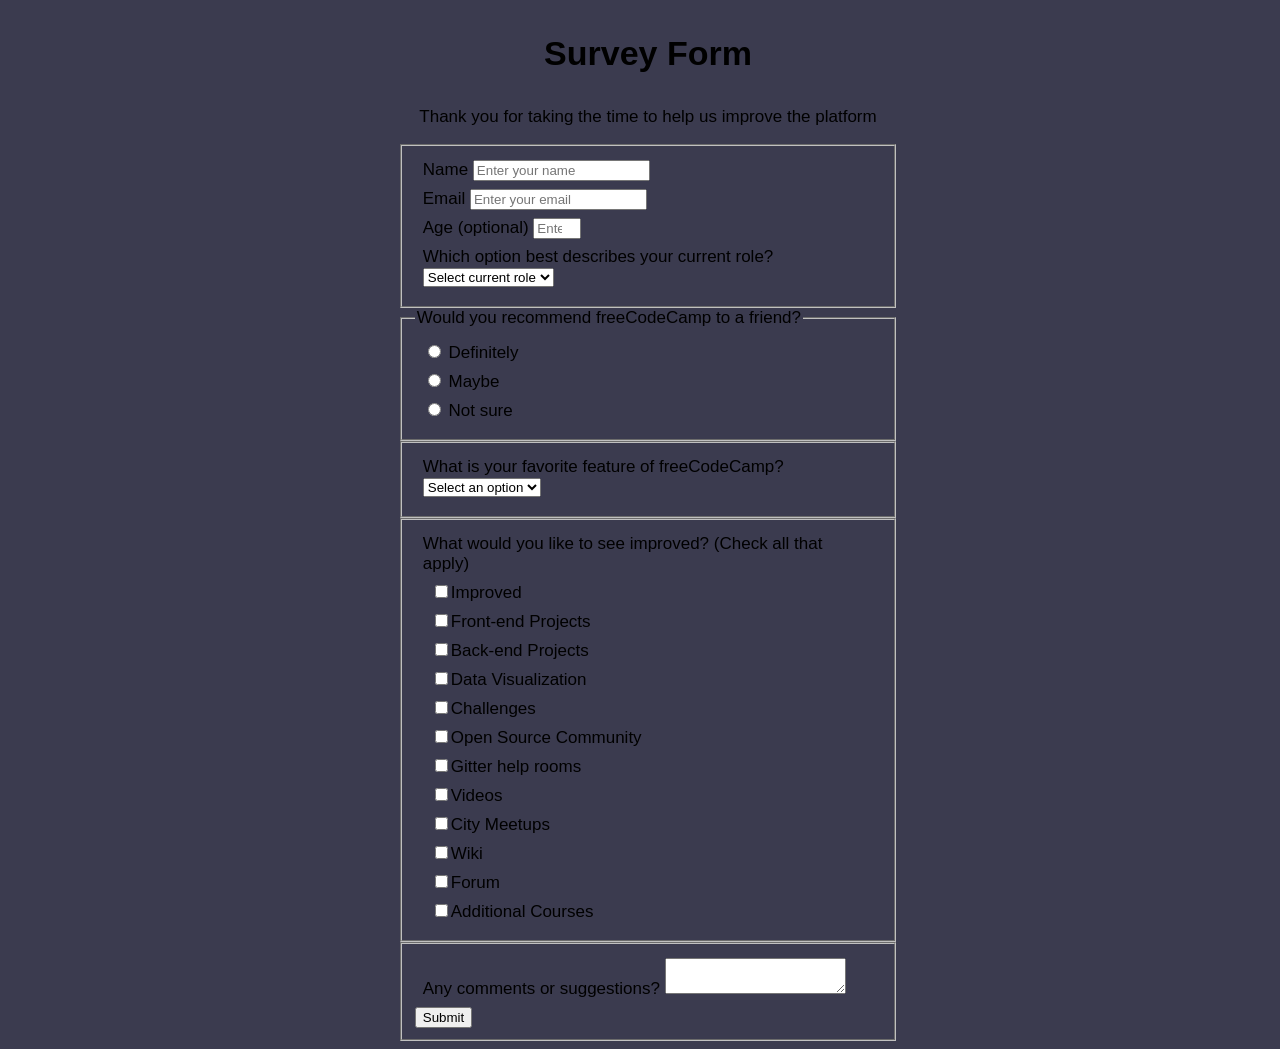
<file: index.html>
<!DOCTYPE html>
<html lang="en">
<head>
    <meta charset="UTF-8">
    <meta name="viewport" content="width=device-width, initial-scale=1.0">
    <title>Survey Form</title>
    <link rel="stylesheet" href="styles.css">
</head>

<body>
    <header>
        <h1 id="title">Survey Form</h1>
        <p id="description">Thank you for taking 
        the time to help us improve the platform</p>
    </header>
<!-- ........................ -->
    <form id="survey-form"> 


        <fieldset>
            <label id="name-label" for="name">Name
                <input type="text" id="name" required name="name" placeholder="Enter your name">
            </label>
            <label id="email-label" for="email">Email
                <input type="email" id="email" required name="email" placeholder="Enter your email">
            </label>
            <label id="number-label" for="age">Age (optional)
                <input type="number" id="number" name="number" min="18" max="55" placeholder="Enter your age">
            </label>
            
            <label>Which option best describes your current role?
                <select id="dropdown">
                    <option value="">Select current role</option>
                    <option value="1">Student</option>
                    <option value="2">Full Time Job</option>
                    <option value="3">Full Time Learner</option>
                    <option value="4">Prefer not to say</option>
                    <option value="5">Other</option>
                </select>

            </label>

        </fieldset>
<!-- ------------------------- -->
        <fieldset>
    <legend>Would you recommend freeCodeCamp to a friend?</legend>
       <label for="definitely"> <input type="radio" name="radio-group" value="definitely" class="inline"> Definitely </label> 
       <label for="maybe"> <input type="radio" name="radio-group" value="maybe" class="inline"> Maybe </label>
       <label for="not-sure"> <input type="radio" name="radio-group" value="not-sure" class="inline"> Not sure </label>

</fieldset>
        <fieldset>
            <label> What is your favorite feature of freeCodeCamp?
                <select name="dropdown" id="dropdown">
                    <option value="">Select an option</option>
                    <option value="1">Challenges</option>
                    <option value="2">Projects</option>
                    <option value="3">Community</option>
                    <option value="4">Open Source</option>
                </select>
            </label>
        </fieldset>

        <fieldset>
            <label>What would you like to see improved? (Check all that apply)
                    <label ><input type="checkbox" name="improved" id="improved" value="improved">Improved</label> 
                    <label ><input type="checkbox" name="front-end-Projects" value="front-end-Projects" id="front-end-Projects" class="inline">Front-end Projects</label>
                    <label ><input type="checkbox" name="back-end-Projects" value="back-end-Projects" id="back-end-Projects" class="inline">Back-end Projects</label>
                    <label ><input type="checkbox" name="data-Visualization" value="data-Visualization" id="data-Visualization Visualization" class="inline">Data Visualization</label>
                    <label ><input type="checkbox" name="challenges" value="challenges" id="Challenges" class="inline">Challenges</label>
                    <label ><input type="checkbox" name="open-Source-Community" value="open-Source-Community" id="open-Source-Community" class="inline">Open Source Community</label>
                    <label ><input type="checkbox" name="gitter-help-rooms" value="gitter-help-rooms" id="Gitter-help-rooms" class="inline">Gitter help rooms</label>
                    <label ><input type="checkbox" name="videos" value="videos" id="videos" class="inline">Videos</label>
                    <label ><input type="checkbox" name="city-Meetups" value="city-Meetups" id="city-Meetups" class="inline">City Meetups</label>
                    <label ><input type="checkbox" name="wiki" value="wiki" id="wiki">Wiki</label>
                    <label ><input type="checkbox" name="forum" value="forum" id="forum" class="inline">Forum</label>
                    <label ><input type="checkbox" name="additional-Courses" id="additional-Courses" value="additional-Courses" class="inline">Additional Courses</label>
            </label>


        </fieldset>
        
        <fieldset>
            <label> Any comments or suggestions? 
                <textarea  placeholder="Enter your comment here...">
            
                </textarea>
            </label>
            <button id="submit">Submit</button>
        </fieldset>

        
    
    </form>

    

    
</body>
</html>
</file>
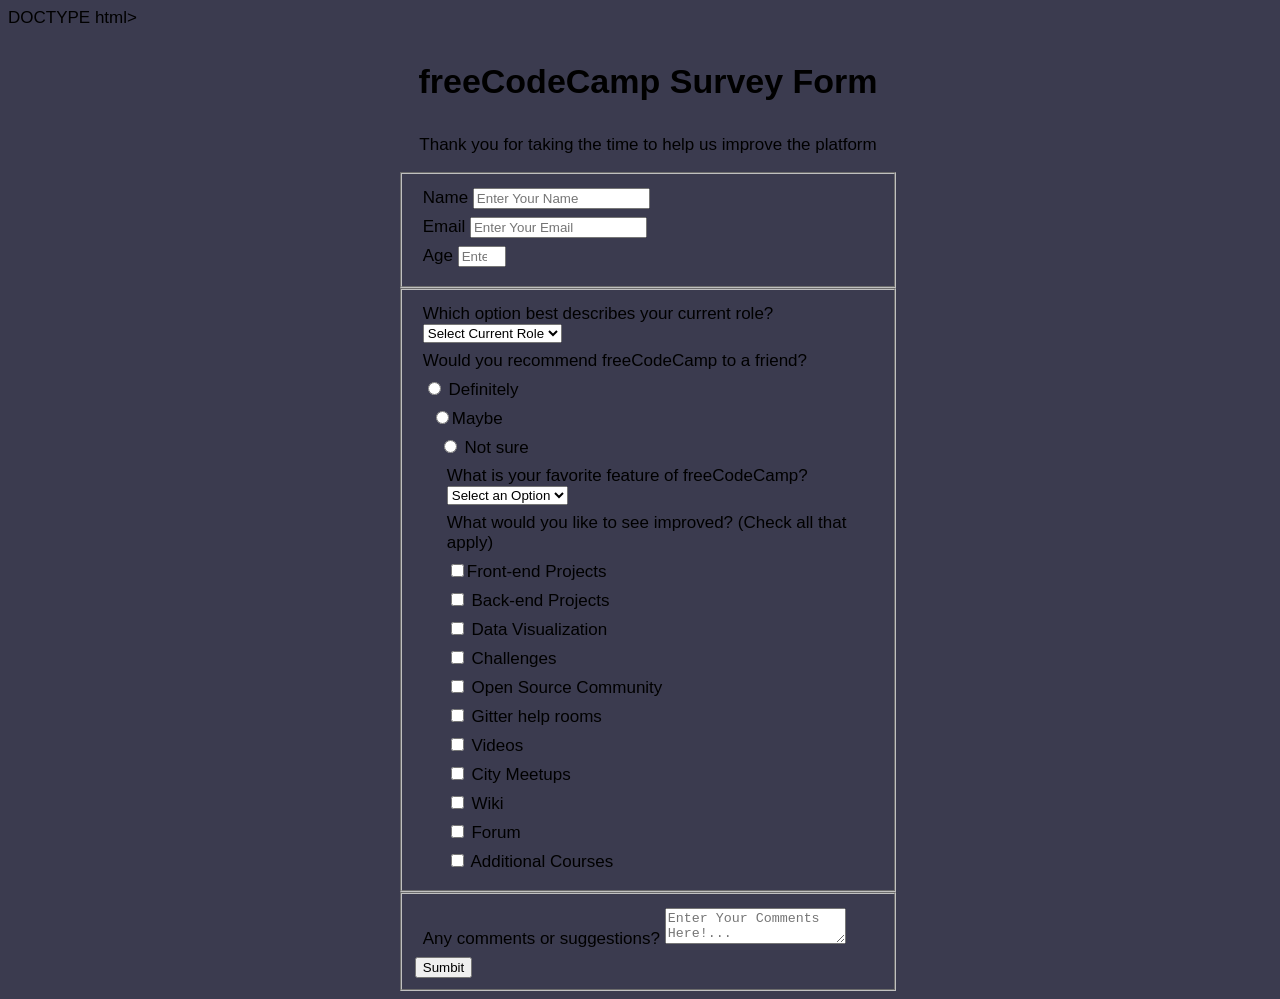
<file: index2.html>
DOCTYPE html>
<html lange="en">
  <head>
    <meta charset="UTF_8">
    <title>survey-form.freecodecamp.rocks</title>
     <link rel="stylesheet" href="styles.css" />
  <head>
<body>
 <header>
  <h1 id="title">freeCodeCamp Survey Form</h1>  
  <p id="description">Thank you for taking the time to help us improve the platform</p>
</header>

  <form id="survey-form">
    <fieldset>
      <label id="name-label" for="name">Name <input type="text" id="name" name="name" placeholder="Enter Your Name"required></label>
      <label id="email-label" for="email">Email <input type="email" id="email" name="email" placeholder="Enter Your Email"required></label>
        <label id="number-label" for="age">Age <input type="number" id="number" name="number" min="18" max="55" required placeholder="Enter Your Age"></label>
         </fieldset>
<!-------------secound field------->
    <fieldset>
      <label>Which option best describes your current role?
        <select id="dropdown">
        <option value="">Select Current Role</option>
        <option value="1">Student</option>
        <option value="2">Full Time Job </option>
        <option value="3">Full Time Learner</option>
        <option value="4">Perfer Not to Say</option>
        <option value="5">Other</option>
        <select>
      </label>

      <label>Would you recommend freeCodeCamp to a friend? </label>
   <label for="definitely"><input value="Definitely"  name="radio-group"  type="radio" class="inline"/> Definitely</lable>
     <label for="Maybe"><input value="Maybe" type="radio" name="radio-group" class="inline"/>Maybe</lable>
    <label for="Not-sure"><input  value="Not-sure" type="radio" name="radio-group" class="inline"/> Not sure</lable>
     
      <label>What is your favorite feature of freeCodeCamp?
      <select id="dropdown">
        <option value="">Select an Option</option>
        <option value="1">Challenges</option>
        <option value="2">Projects</option>
        <option value="3">Community</option>
        <option value="4">Open source</option>
        <select>
      </label>


  <label>What would you like to see improved? (Check all that apply)</label>
        <label><input value="front-end-projects"  name="front-end-projects"  type="checkbox" class="inline"/>Front-end Projects</label>
        <label><input value="back-end-projects" type="checkbox" name="back-end-projects" class="inline"/> Back-end Projects</label>
        <label><input  value="data-visualization" type="checkbox" name="data-visualization" class="inline"/> Data Visualization</label>
        <label><input value="challenges"  name="challenges"  type="checkbox" class="inline"/> Challenges</label>
        <label><input value="open-source-community" type="checkbox" name="open-source-community" class="inline"/> Open Source Community</label>
        <label><input  value="gitter-gelp-rooms" type="checkbox" name="gitter-help-rooms" class="inline"/> Gitter help rooms</label>
        <label><input value="videos"  name="videos"  type="checkbox" class="inline"/> Videos</label>
        <label><input value="city-meetups" type="checkbox" name="citymeetups" class="inline"/> City Meetups</label>
        <label><input  value="wiki" type="checkbox" name="wiki" class="inline"/> Wiki</label>
      <label><input value="forum" type="checkbox" name="forum" class="inline"/> Forum</label>
            <label><input  value="additional-courses" type="checkbox" name="additional-courses" class="inline"/> Additional Courses</label>
     
    </fieldset>
     <fieldset>
       <label>Any comments or suggestions?
         <textarea placeholder="Enter Your Comments Here!..."></textarea>
       </label>
       <button id="submit">Sumbit</button>
    </fieldset>

  </form >
</body>
</html>
</file>
<file: styles.css>
label   {
    display: block;
    margin: 0.5rem;
}

h1, p {
    width: 100%;
    text-align: center;
    margin: 1em auto;
}

body    {
    width: 100%;
    background-color: #3b3b4f;
    font-family: 'Segoe UI', Tahoma, Geneva, Verdana, sans-serif;
    font-size: 17px;

}

form    {
    margin: 0 auto;
    max-width: 500px;
    min-width: 300px;
    width: 80vw;
    display: block;
}

input [type="submit"]   {
    display: block;
    width: auto;
    text-align: center;
    margin: auto;
    background-color: green;
    color: white;
    font-size: 1.1em;
    height:2em;

}
</file>
